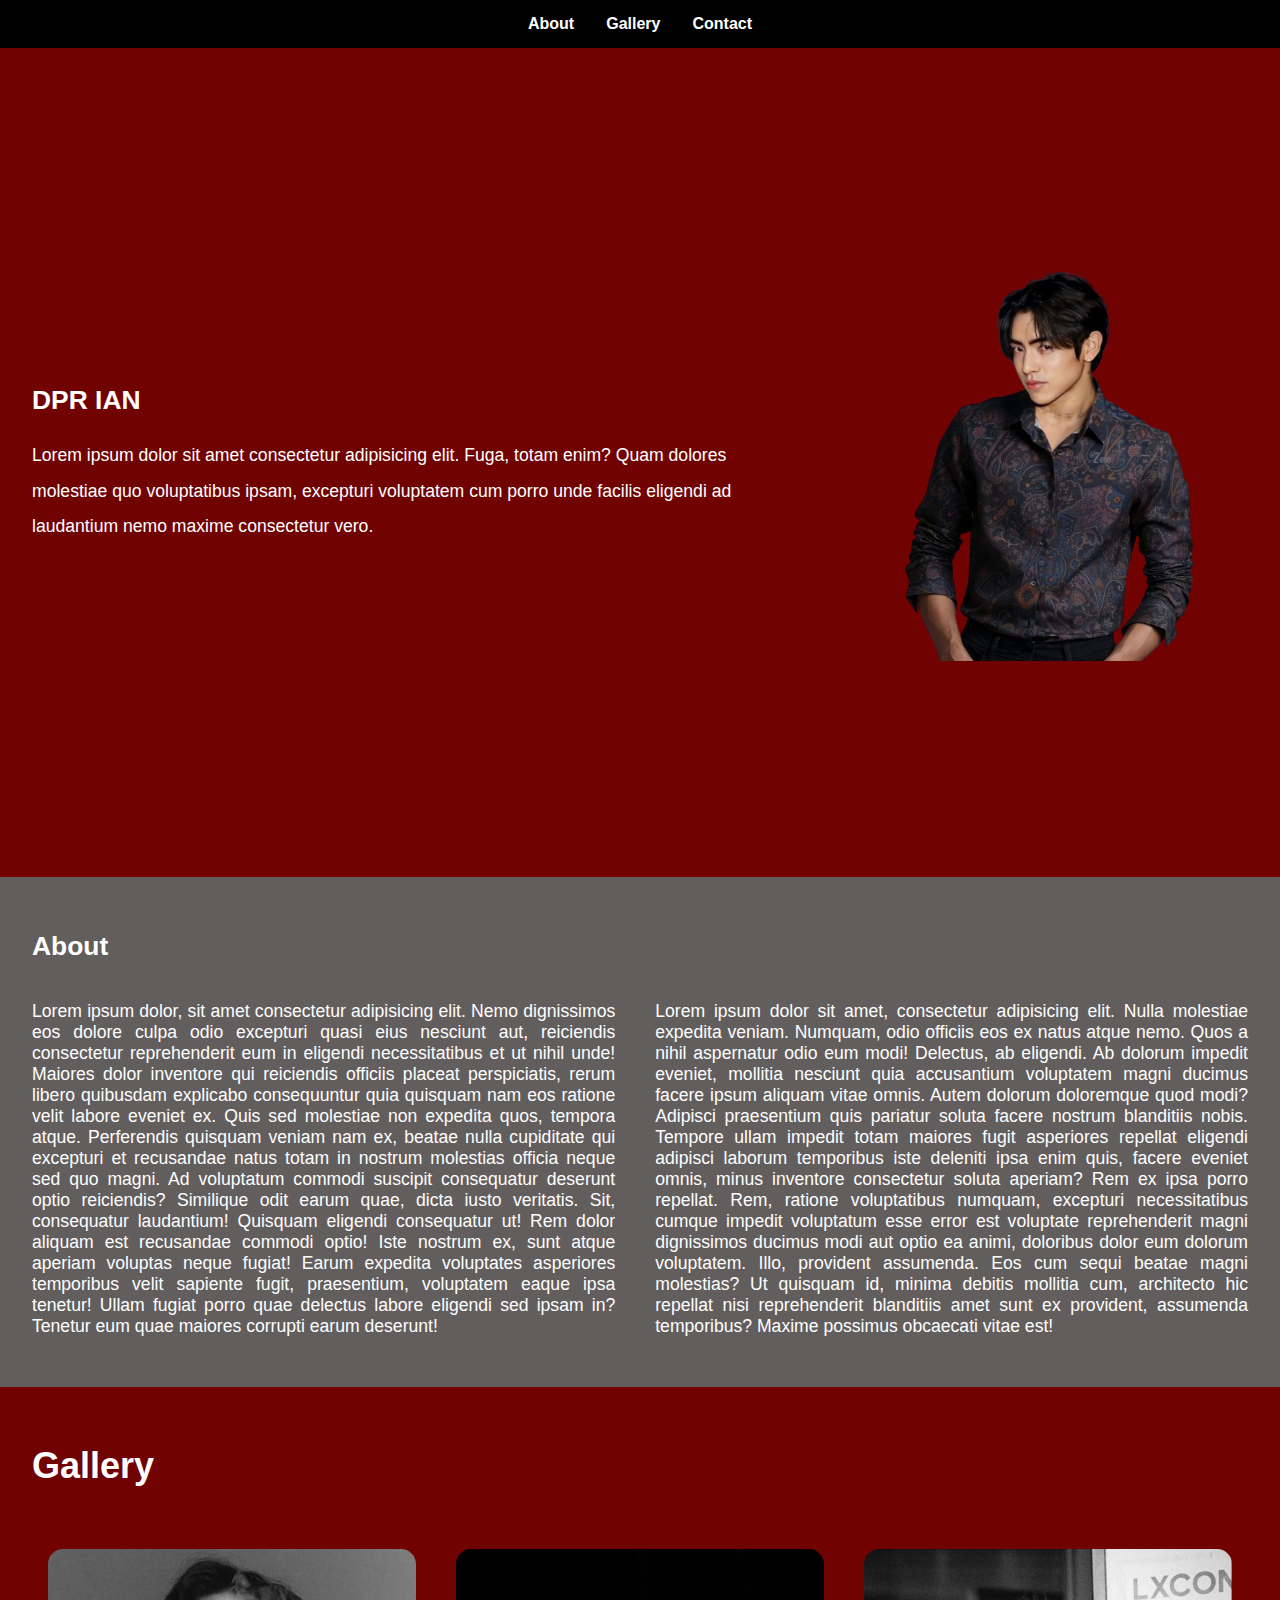
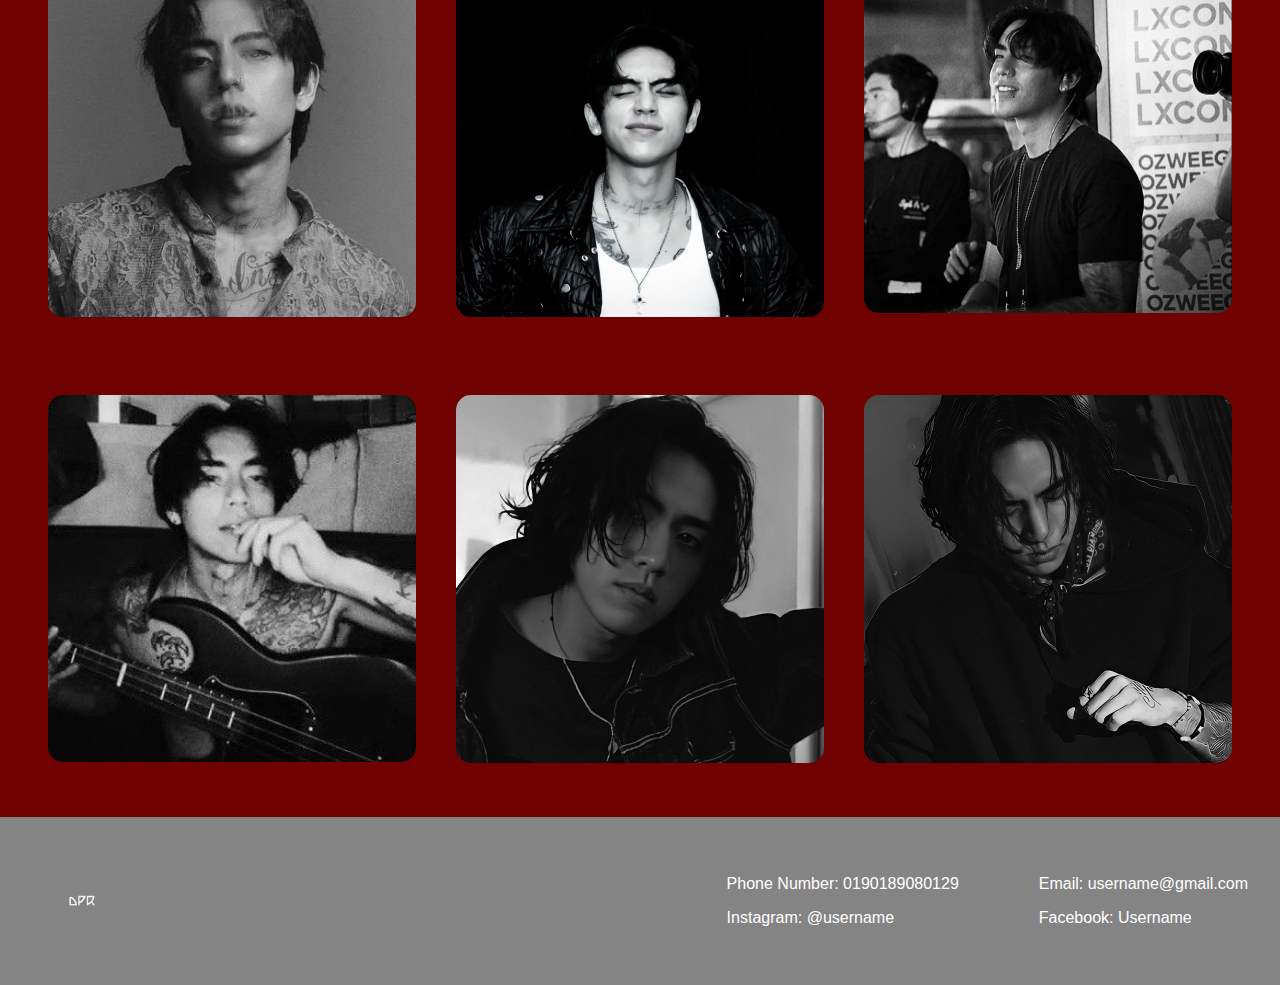
<file: index.html>
<!DOCTYPE html>
<html lang="en">
  <head>
    <meta charset="UTF-8" />
    <meta name="viewport" content="width=device-width, initial-scale=1.0" />
    <title>DPR IAN</title>

    <link rel="stylesheet" href="styles.css" />
  </head>
  <body>                                                         
    <nav class="navbar">
      <div class="navbar-nav">
        <a href="#about">About</a>
        <a href="#gallery">Gallery</a>
        <a href="#contact">Contact</a>
      </div>
    </nav>

    <!-- Hero Section -->
    <section class="hero-section">
      <div class="hero-image">
        <img src="ian-hero.png" alt="" width="50"/>
      </div>
      <div class="hero-caption">
        <h2>DPR IAN</h2>
        <p>
          Lorem ipsum dolor sit amet consectetur adipisicing elit. Fuga, totam enim? Quam dolores molestiae quo voluptatibus
          ipsam, excepturi voluptatem cum porro unde facilis eligendi ad laudantium nemo maxime consectetur vero.
        </p>
      </div>
    </section>

    <!-- About Section -->
    <section class="about-section" id="about">
      <h2>About</h2>
      <div class="container-about">
        <div>
          <p>
            Lorem ipsum dolor, sit amet consectetur adipisicing elit. Nemo
            dignissimos eos dolore culpa odio excepturi quasi eius nesciunt aut,
            reiciendis consectetur reprehenderit eum in eligendi necessitatibus
            et ut nihil unde! Maiores dolor inventore qui reiciendis officiis
            placeat perspiciatis, rerum libero quibusdam explicabo consequuntur
            quia quisquam nam eos ratione velit labore eveniet ex. Quis sed
            molestiae non expedita quos, tempora atque. Perferendis quisquam
            veniam nam ex, beatae nulla cupiditate qui excepturi et recusandae
            natus totam in nostrum molestias officia neque sed quo magni. Ad
            voluptatum commodi suscipit consequatur deserunt optio reiciendis?
            Similique odit earum quae, dicta iusto veritatis. Sit, consequatur
            laudantium! Quisquam eligendi consequatur ut! Rem dolor aliquam est
            recusandae commodi optio! Iste nostrum ex, sunt atque aperiam
            voluptas neque fugiat! Earum expedita voluptates asperiores
            temporibus velit sapiente fugit, praesentium, voluptatem eaque ipsa
            tenetur! Ullam fugiat porro quae delectus labore eligendi sed ipsam
            in? Tenetur eum quae maiores corrupti earum deserunt!
          </p>
        </div>
        <div>
          <p>
            Lorem ipsum dolor sit amet, consectetur adipisicing elit. Nulla
            molestiae expedita veniam. Numquam, odio officiis eos ex natus atque
            nemo. Quos a nihil aspernatur odio eum modi! Delectus, ab eligendi.
            Ab dolorum impedit eveniet, mollitia nesciunt quia accusantium
            voluptatem magni ducimus facere ipsum aliquam vitae omnis. Autem
            dolorum doloremque quod modi? Adipisci praesentium quis pariatur
            soluta facere nostrum blanditiis nobis. Tempore ullam impedit totam
            maiores fugit asperiores repellat eligendi adipisci laborum
            temporibus iste deleniti ipsa enim quis, facere eveniet omnis, minus
            inventore consectetur soluta aperiam? Rem ex ipsa porro repellat.
            Rem, ratione voluptatibus numquam, excepturi necessitatibus cumque
            impedit voluptatum esse error est voluptate reprehenderit magni
            dignissimos ducimus modi aut optio ea animi, doloribus dolor eum
            dolorum voluptatem. Illo, provident assumenda. Eos cum sequi beatae
            magni molestias? Ut quisquam id, minima debitis mollitia cum,
            architecto hic repellat nisi reprehenderit blanditiis amet sunt ex
            provident, assumenda temporibus? Maxime possimus obcaecati vitae
            est!
          </p>
        </div>
      </div>
    </section>

    <!-- Gallery Section -->
    <section class="list" id="gallery">
      <h2>Gallery</h2>
      <div class="row">
        <div class="card">
          <div class="image">
            <img
              src="ian-1.jpeg"
              alt=""
            />
          </div>
          <div class="content">
            
          </div>
        </div>
        <div class="card">
          <div class="image">
            <img
              src="ian-2.jpeg"
              alt=""
            />
          </div>
          <div class="content">
            
          </div>
        </div>
        <div class="card">
          <div class="image">
            <img
              src="ian-3.jpeg"
              alt=""
            />
          </div>
          <div class="content">
            
          </div>
        </div>
        <div class="card">
          <div class="image">
            <img
              src="ian-4.jpeg"
              alt=""
            />
          </div>
          <div class="content">

          </div>
        </div>
        <div class="card">
          <div class="image">
            <img
              src="ian-5.jpeg"
              alt=""
            />
          </div>
        </div>
        <div class="card">
          <div class="image">
            <img
              src="ian-6.jpeg"
              alt=""
            />
          </div>
        </div>
      </div>
    </section>

    <footer class="footer" id="contact">
      <div class="footer-logo">
        <img src="logo.png" alt="Logo" />
      </div>
      <div class="footer-contact">
        <div class="col-1">
          <p>Phone Number: 0190189080129</p>
          <p>Instagram: @username</p>
        </div>
        <div class="col-2">
          <p>Email: username@gmail.com</p>
          <p>Facebook: Username</p>
        </div>
      </div>
    </footer>
  </body>
</html>
</file>
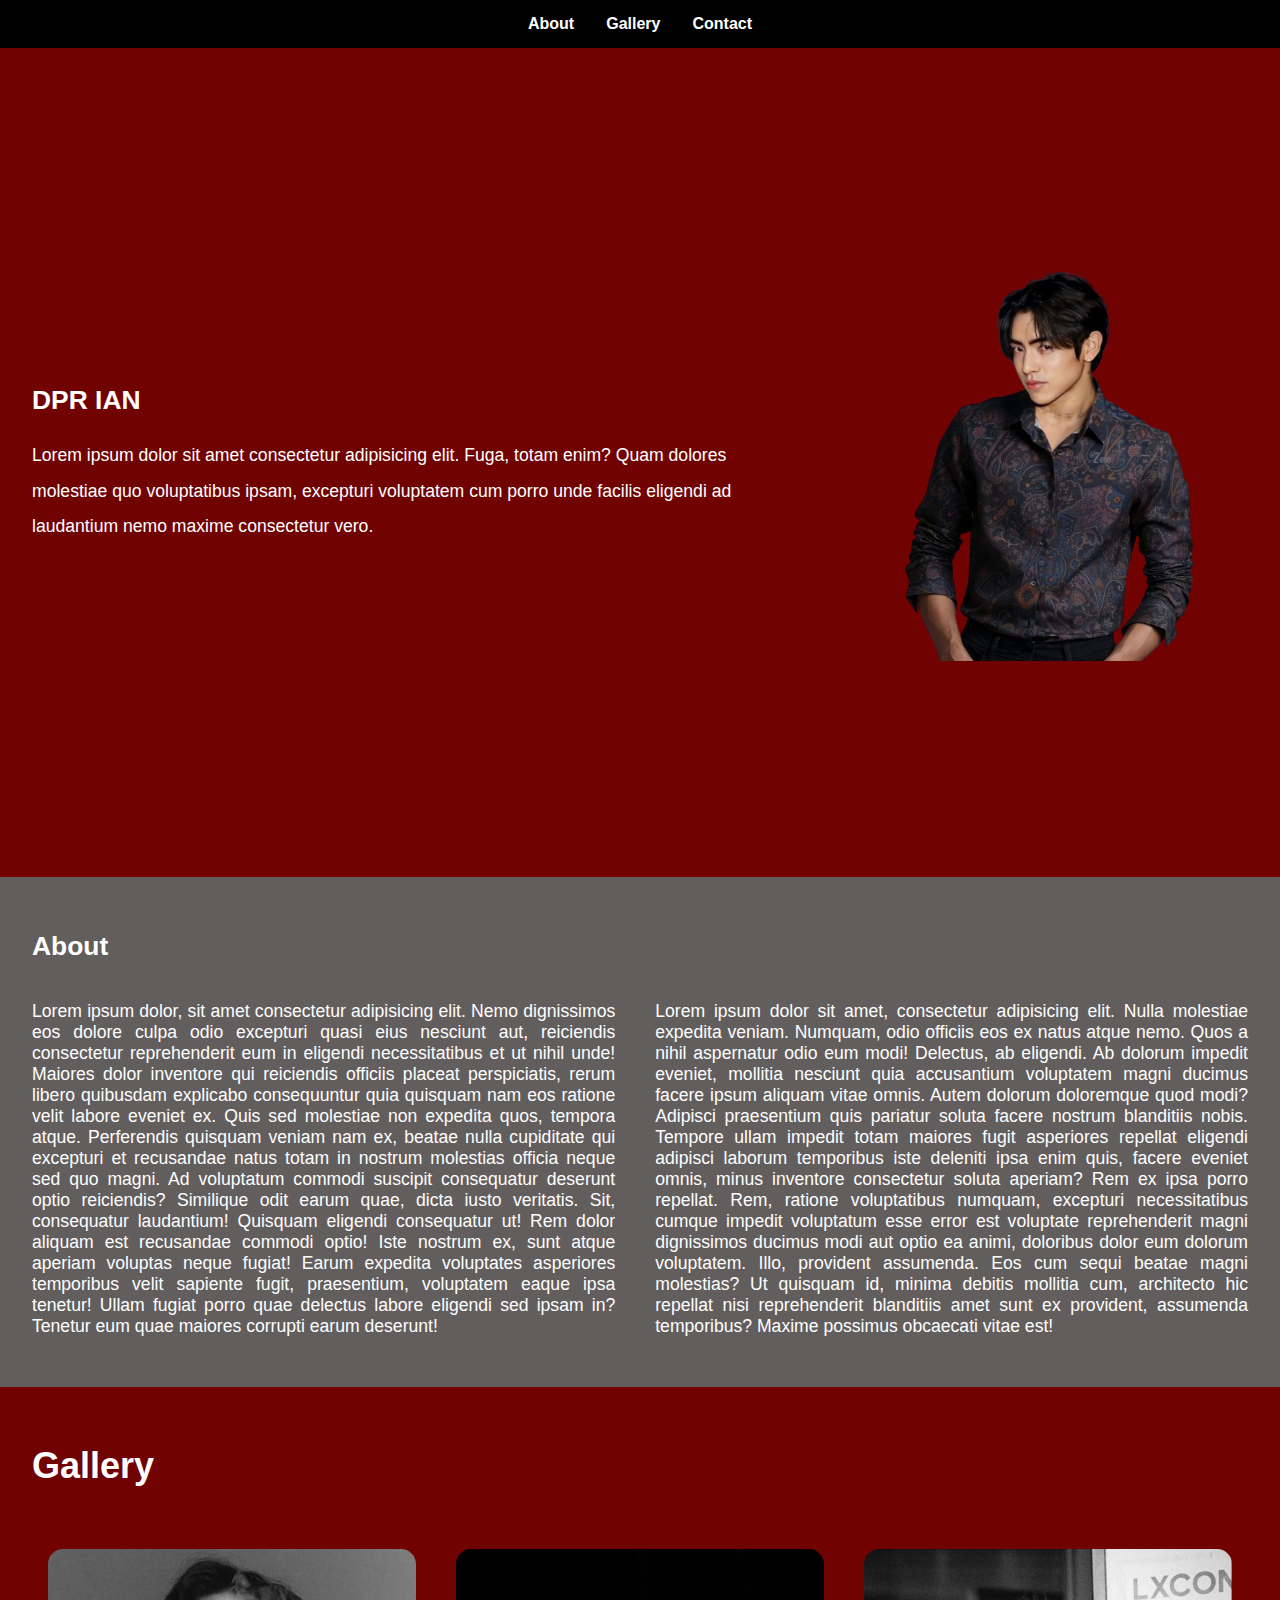
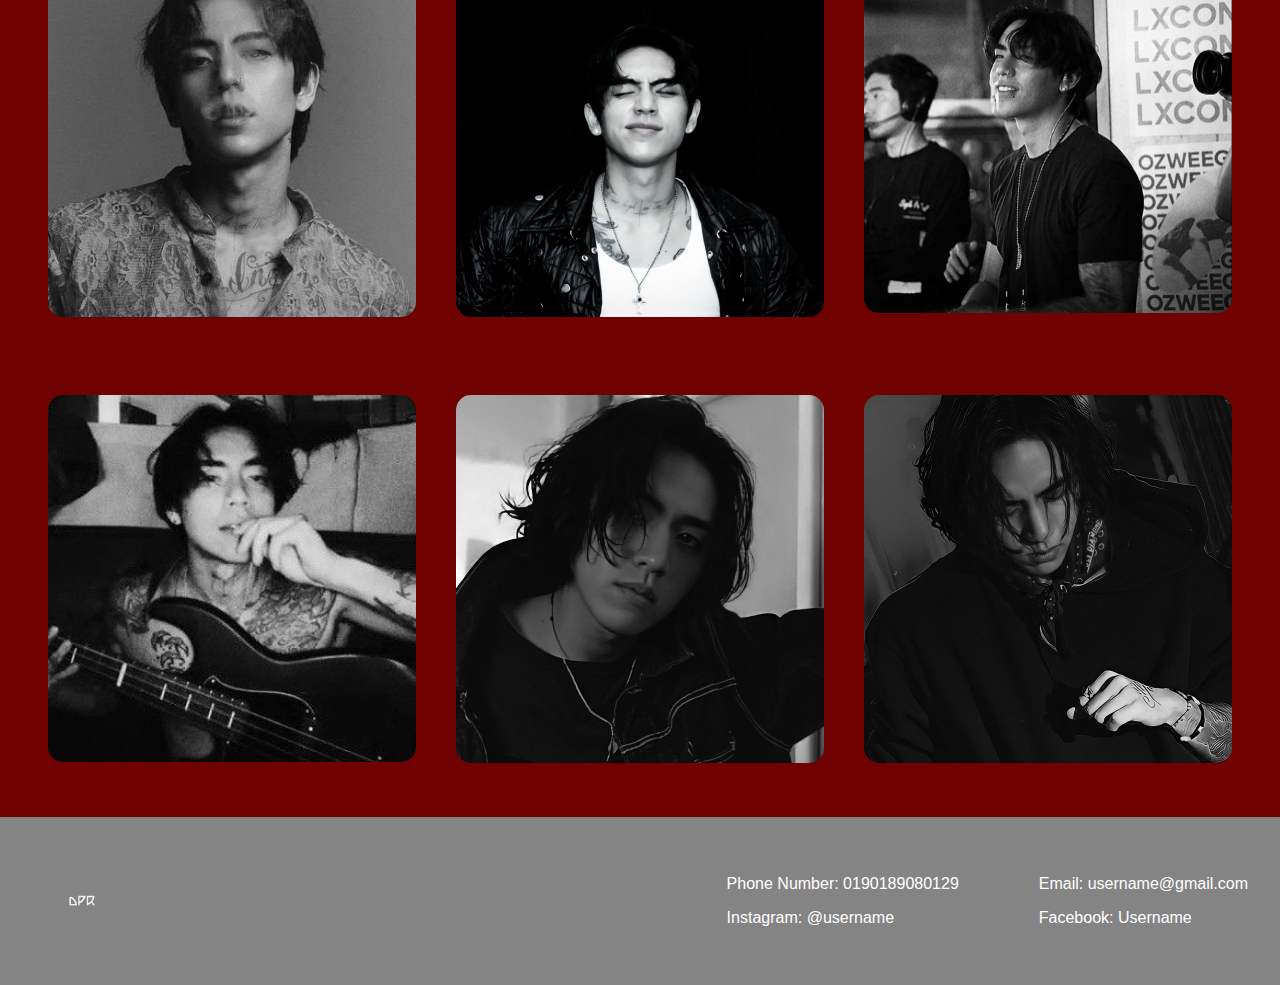
<file: kode.html>
<!DOCTYPE html>
<html lang="en">
  <head>
    <meta charset="UTF-8" />
    <meta name="viewport" content="width=device-width, initial-scale=1.0" />
    <title>DPR IAN</title>

    <link rel="stylesheet" href="styles.css" />
  </head>
  <body>                                                         
    <nav class="navbar">
      <div class="navbar-nav">
        <a href="#about">About</a>
        <a href="#gallery">Gallery</a>
        <a href="#contact">Contact</a>
      </div>
    </nav>

    <!-- Hero Section -->
    <section class="hero-section">
      <div class="hero-image">
        <img src="ian-hero.png" alt="" width="50"/>
      </div>
      <div class="hero-caption">
        <h2>DPR IAN</h2>
        <p>
          Lorem ipsum dolor sit amet consectetur adipisicing elit. Fuga, totam enim? Quam dolores molestiae quo voluptatibus
          ipsam, excepturi voluptatem cum porro unde facilis eligendi ad laudantium nemo maxime consectetur vero.
        </p>
      </div>
    </section>

    <!-- About Section -->
    <section class="about-section" id="about">
      <h2>About</h2>
      <div class="container-about">
        <div>
          <p>
            Lorem ipsum dolor, sit amet consectetur adipisicing elit. Nemo
            dignissimos eos dolore culpa odio excepturi quasi eius nesciunt aut,
            reiciendis consectetur reprehenderit eum in eligendi necessitatibus
            et ut nihil unde! Maiores dolor inventore qui reiciendis officiis
            placeat perspiciatis, rerum libero quibusdam explicabo consequuntur
            quia quisquam nam eos ratione velit labore eveniet ex. Quis sed
            molestiae non expedita quos, tempora atque. Perferendis quisquam
            veniam nam ex, beatae nulla cupiditate qui excepturi et recusandae
            natus totam in nostrum molestias officia neque sed quo magni. Ad
            voluptatum commodi suscipit consequatur deserunt optio reiciendis?
            Similique odit earum quae, dicta iusto veritatis. Sit, consequatur
            laudantium! Quisquam eligendi consequatur ut! Rem dolor aliquam est
            recusandae commodi optio! Iste nostrum ex, sunt atque aperiam
            voluptas neque fugiat! Earum expedita voluptates asperiores
            temporibus velit sapiente fugit, praesentium, voluptatem eaque ipsa
            tenetur! Ullam fugiat porro quae delectus labore eligendi sed ipsam
            in? Tenetur eum quae maiores corrupti earum deserunt!
          </p>
        </div>
        <div>
          <p>
            Lorem ipsum dolor sit amet, consectetur adipisicing elit. Nulla
            molestiae expedita veniam. Numquam, odio officiis eos ex natus atque
            nemo. Quos a nihil aspernatur odio eum modi! Delectus, ab eligendi.
            Ab dolorum impedit eveniet, mollitia nesciunt quia accusantium
            voluptatem magni ducimus facere ipsum aliquam vitae omnis. Autem
            dolorum doloremque quod modi? Adipisci praesentium quis pariatur
            soluta facere nostrum blanditiis nobis. Tempore ullam impedit totam
            maiores fugit asperiores repellat eligendi adipisci laborum
            temporibus iste deleniti ipsa enim quis, facere eveniet omnis, minus
            inventore consectetur soluta aperiam? Rem ex ipsa porro repellat.
            Rem, ratione voluptatibus numquam, excepturi necessitatibus cumque
            impedit voluptatum esse error est voluptate reprehenderit magni
            dignissimos ducimus modi aut optio ea animi, doloribus dolor eum
            dolorum voluptatem. Illo, provident assumenda. Eos cum sequi beatae
            magni molestias? Ut quisquam id, minima debitis mollitia cum,
            architecto hic repellat nisi reprehenderit blanditiis amet sunt ex
            provident, assumenda temporibus? Maxime possimus obcaecati vitae
            est!
          </p>
        </div>
      </div>
    </section>

    <!-- Gallery Section -->
    <section class="list" id="gallery">
      <h2>Gallery</h2>
      <div class="row">
        <div class="card">
          <div class="image">
            <img
              src="ian-1.jpeg"
              alt=""
            />
          </div>
          <div class="content">
            
          </div>
        </div>
        <div class="card">
          <div class="image">
            <img
              src="ian-2.jpeg"
              alt=""
            />
          </div>
          <div class="content">
            
          </div>
        </div>
        <div class="card">
          <div class="image">
            <img
              src="ian-3.jpeg"
              alt=""
            />
          </div>
          <div class="content">
            
          </div>
        </div>
        <div class="card">
          <div class="image">
            <img
              src="ian-4.jpeg"
              alt=""
            />
          </div>
          <div class="content">

          </div>
        </div>
        <div class="card">
          <div class="image">
            <img
              src="ian-5.jpeg"
              alt=""
            />
          </div>
        </div>
        <div class="card">
          <div class="image">
            <img
              src="ian-6.jpeg"
              alt=""
            />
          </div>
        </div>
      </div>
    </section>

    <footer class="footer" id="contact">
      <div class="footer-logo">
        <img src="logo.png" alt="Logo" />
      </div>
      <div class="footer-contact">
        <div class="col-1">
          <p>Phone Number: 0190189080129</p>
          <p>Instagram: @username</p>
        </div>
        <div class="col-2">
          <p>Email: username@gmail.com</p>
          <p>Facebook: Username</p>
        </div>
      </div>
    </footer>
  </body>
</html>
</file>
<file: styles.css>
html {
    scroll-behavior: smooth;
  }
  
  body {
    margin: 0;
    font-family: poppins, sans-serif;
    background-color: rgb(113, 2, 2);
  }
  
  .navbar {
    top: 0;
    position: fixed;
    font-weight: 600;
    height: 3rem;
    background-color:#000000;
    display: flex;
    justify-content: center;
    width: 100%;
    z-index: 1;
  }
  
  .navbar-nav {
    display: flex;
    margin: -10;
  }
  
  .navbar a {
    color: white;
    text-decoration: none;
    padding: 1rem;
    justify-content: center;
    display: flex;
    margin: 0;
    align-items: center;
    transition: 0.5s background-color;
  }
  
  .navbar a:hover {
    background-color: rgb(111, 104, 104);
  }
  
  .hero-section {
    margin-top: 3rem;
    display: flex;
    align-items: center;
    padding: 2rem;
    gap: 5rem;
    flex-direction: row-reverse;
    height: 85vh;
  }
  
  .hero-image img {
    width: 400px;
    height: 400px;
    object-fit: contain;
  }
  
  .hero-caption {
    color: white;
    font-size: 1.1rem;
  }
  
  .hero-caption p {
    line-height: 2;
  }
  
  .about-section {
    color: white;
    font-size: 1.1rem;
    padding: 2rem;
    background-color: #635e5e;
  }
  
  .container-about {
    display: flex;
    gap: 2.5rem;
    text-align: justify;
  }
  
.list{
  padding-top: 20px;
  color: white;
}

  .list .row {
    display: grid;
    grid-template-columns: repeat(3, 1fr); /* Mengatur 3 kolom */
    gap: 0.5rem;
    margin-top: 1rem;
    margin-bottom: 1rem;
}

  .list .card {
    text-align: center;
    padding: 1rem;
  }
  /* agar gambar pop up */
  .list .image {
    padding: 1rem 0;
    transition: transform 0.5s ease;
  }
  
  .list .image:hover {
    transform: scale(1.1);
  }
    
  .list {
    margin-top: 0.5rem;
    margin-left: 2rem;
    margin-right: 2rem;
    font-size: 1.5rem;
  }
  
  .list img {
    height: auto;
    width: 100%;
    border-radius: 15px;
  }
  
  .footer {
    display: flex;
    justify-content: space-between; /* ruang di antara elemen */
    align-items: center; /* elemen sejajar secara vertikal */
    padding: 2rem; /* ruang di dalam footer */
    background-color: #858484 ;
  }
  
  .footer-logo img {
    max-height: 100px; /* Mengatur tinggi maksimum logo */
  }
  
  .footer-contact p {
    color: rgb(255, 255, 255); /* Warna teks */
  }
  
  .footer .footer-contact {
    display: flex;
    gap: 5rem;
  }
  
  /* untuk ukuran 768px */
  
  @media (max-width: 768px) {
    .hero-section {
      height: auto;
      flex-direction: column;
      text-align: center;
      gap: 1rem;
      padding: 2rem;
      background-size: cover;
      background-position: center;
    }
  
    .hero-caption {
      margin-top: 20px;
      font-size: 0.8rem;
      max-width: 90%;
    }
  
    .about-section {
      font-size: 0.8rem;
    }
  
    .hero-image img {
      max-width: 80%;
      height: auto;
    }

      .list .row {
        display: grid;
        grid-template-columns: repeat(2, 1fr); /* Mengatur 3 kolom */
        gap: 0.5rem;
        margin-top: 1rem;
        margin-bottom: 1rem;
    }
    .footer {
      flex-direction: column;
    }
  }

  @media (max-width: 480px) {
    .hero-section {
      height: auto;
      flex-direction: column;
      text-align: center;
      gap: 1rem;
      padding: 2rem;
      background-size: cover;
      background-position: center;
    }
  
    .hero-caption {
      margin-top: 20px;
      font-size: 0.8rem;
      max-width: 90%;
    }
  
    .about-section {
      font-size: 0.8rem;
    }

    .container-about {
      flex-wrap: wrap;
    }
  
    .hero-image img {
      max-width: 80%;
      height: auto;
    }

      .list .row {
        display: grid;
        grid-template-columns: repeat(1, 1fr); /* Mengatur 3 kolom */
        gap: 0.5rem;
        margin-top: 1rem;
        margin-bottom: 1rem;
    }
    .footer {
      flex-direction: column;
    }
  }
</file>
